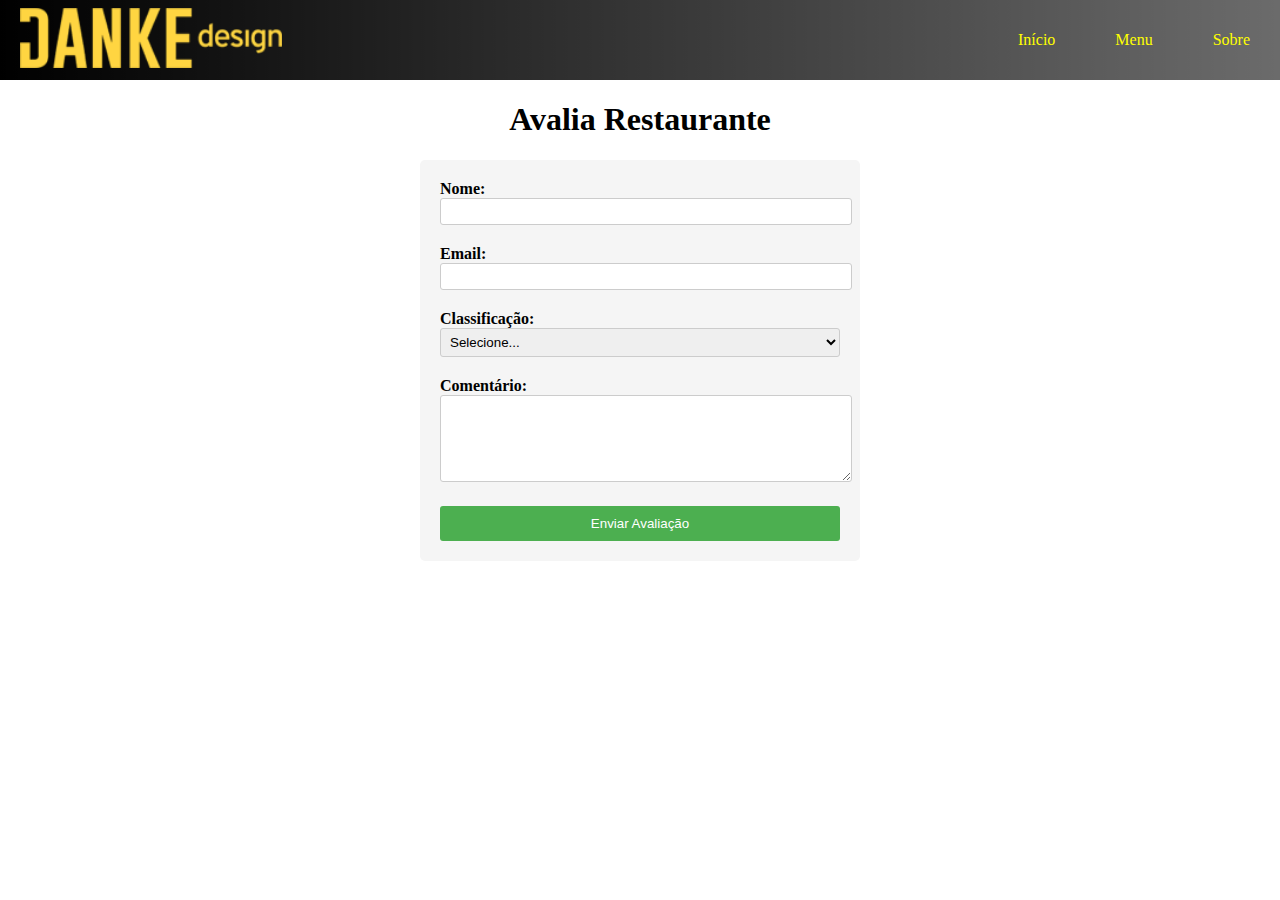
<file: inicio/comentarios.html>
<!DOCTYPE html>
<html lang="pt-BR">
<head>
    <meta charset="UTF-8">
    <meta http-equiv="X-UA-Compatible" content="IE=edge">
    <meta name="viewport" content="width=device-width, initial-scale=1.0">
    <link href="css/comentario.css" rel="Stylesheet">
    <title>Comentarios</title>
</head>
<body>
    <header>
        <div class="logo">
            <img src="img/DANKE-yellow.png" alt="Logo">
        </div>
        <nav>
            <ul>
                <li><a href="index.html">Início</a></li>
                <li><a href="menu.html">Menu</a></li>
                <li><a href="sobre.html">Sobre</a></li>
            </ul>
        </nav>
    </header>
    <h1>Avalia Restaurante</h1>

    <form>
        <div class="form-group">
            <label for="name">Nome:</label>
            <input type="text" id="name" name="name" required>
          </div>
      
          <div class="form-group">
            <label for="email">Email:</label>
            <input type="email" id="email" name="email" required>
          </div>
      
          <div class="form-group">
            <label for="rating">Classificação:</label>
            <select id="rating" name="rating" required>
              <option value="">Selecione...</option>
              <option value="excelente">Excelente</option>
              <option value="bom">Bom</option>
              <option value="regular">Regular</option>
              <option value="ruim">Ruim</option>
            </select>
          </div>
      
          <div class="form-group">
            <label for="comment">Comentário:</label>
            <textarea id="comment" name="comment" rows="5" required></textarea>
          </div>
      
          <button type="submit">Enviar Avaliação</button>
      
    </form>

</body>
</html>
</file>
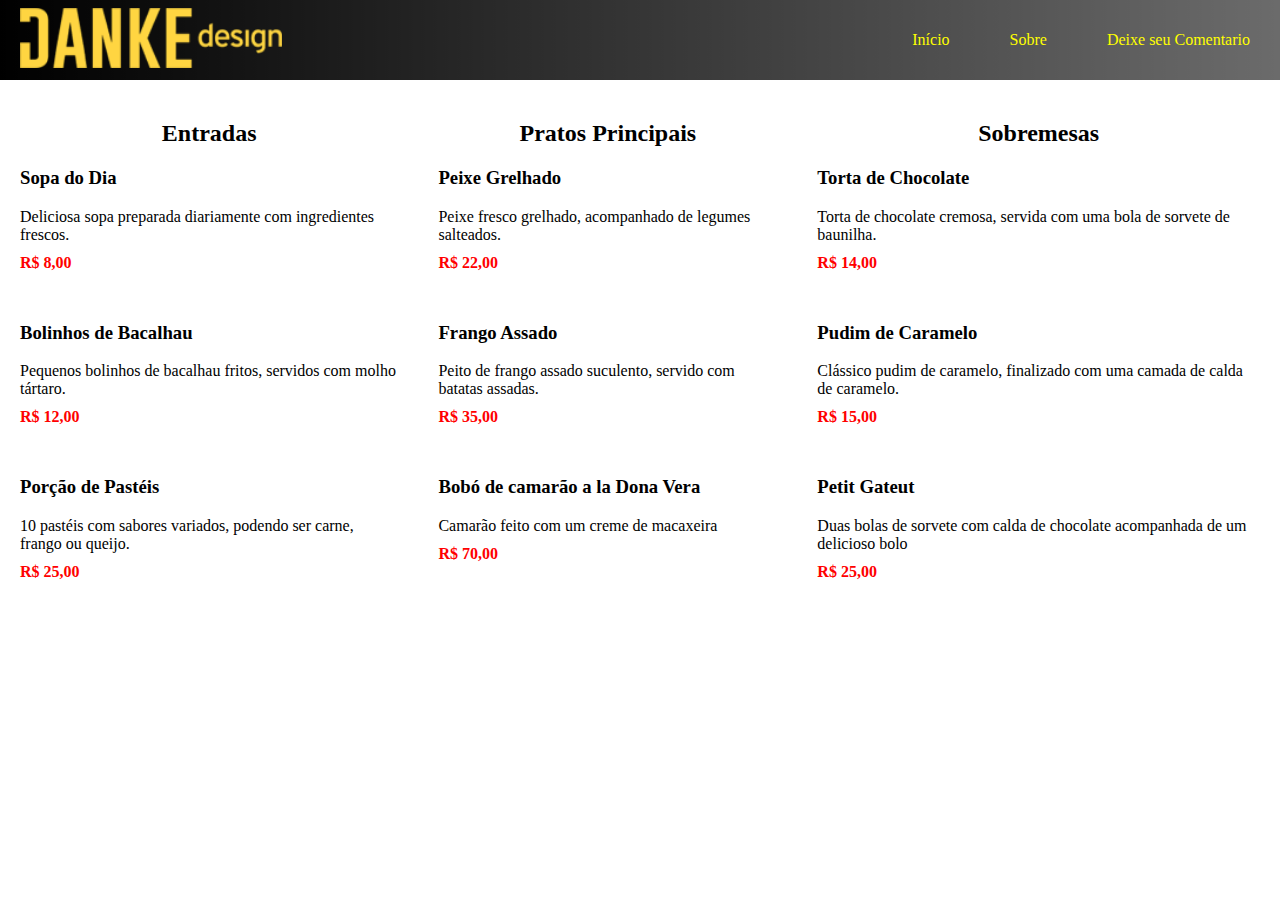
<file: inicio/menu.html>
<!DOCTYPE html>
<html lang="en">
<head>
    <meta charset="UTF-8">
    <meta http-equiv="X-UA-Compatible" content="IE=edge">
    <meta name="viewport" content="width=device-width, initial-scale=1.0">
    <link href="css/menu.css" rel="Stylesheet">
    <title>Menu</title>
</head>
<body>
    <header>
        <div class="logo">
            <img src="img/DANKE-yellow.png" alt="Logo">
        </div>
        <nav>
            <ul>
                <li><a href="index.html">Início</a></li>
                <li><a href="sobre.html">Sobre</a></li>
                <li><a href="comentarios.html">Deixe seu Comentario</a></li>
            </ul>
        </nav>
    </header>
    <div class="menu-container">
        <div class="menu">
          <h2>Entradas</h2>
          <ul>
            <li>
              <h3>Sopa do Dia</h3>
              <p>Deliciosa sopa preparada diariamente com ingredientes frescos.</p>
              <span class="price">R$ 8,00</span>
            </li>
            <li>
              <h3>Bolinhos de Bacalhau</h3>
              <p>Pequenos bolinhos de bacalhau fritos, servidos com molho tártaro.</p>
              <span class="price">R$ 12,00</span>
            </li>
            <li>
                <h3>Porção de Pastéis</h3>
                <p> 10 pastéis com sabores variados, podendo ser carne, frango ou queijo.</p>
                <span class="price">R$ 25,00</span>
            </li>
            <!-- Adicione mais itens de entrada aqui -->
          </ul>
        </div>
        <div class="menu">
          <h2>Pratos Principais</h2>
          <ul>
            <li>
              <h3>Peixe Grelhado</h3>
              <p>Peixe fresco grelhado, acompanhado de legumes salteados.</p>
              <span class="price">R$ 22,00</span>
            </li>
            <li>
              <h3>Frango Assado</h3>
              <p>Peito de frango assado suculento, servido com batatas assadas.</p>
              <span class="price">R$ 35,00</span>
            </li>
            <li>
                <h3>Bobó de camarão a la Dona Vera</h3>
                <p>Camarão feito com um creme de macaxeira</p>
                <span class="price">R$ 70,00</span>
            </li>
            <!-- Adicione mais pratos principais aqui -->
          </ul>
        </div>
        <div class="menu">
          <h2>Sobremesas</h2>
          <ul>
            <li>
              <h3>Torta de Chocolate</h3>
              <p>Torta de chocolate cremosa, servida com uma bola de sorvete de baunilha.</p>
              <span class="price">R$ 14,00</span>
            </li>
            <li>
              <h3>Pudim de Caramelo</h3>
              <p>Clássico pudim de caramelo, finalizado com uma camada de calda de caramelo.</p>
              <span class="price">R$ 15,00</span>
            </li>
            <li>
                <h3>Petit Gateut</h3>
                <p> Duas bolas de sorvete com calda de chocolate acompanhada de um delicioso bolo</p>
                <span class="price">R$ 25,00</span>
            </li>
            <!-- Adicione mais sobremesas aqui -->
          </ul>
        </div>
      </div>
    
</body>
</html>
</file>
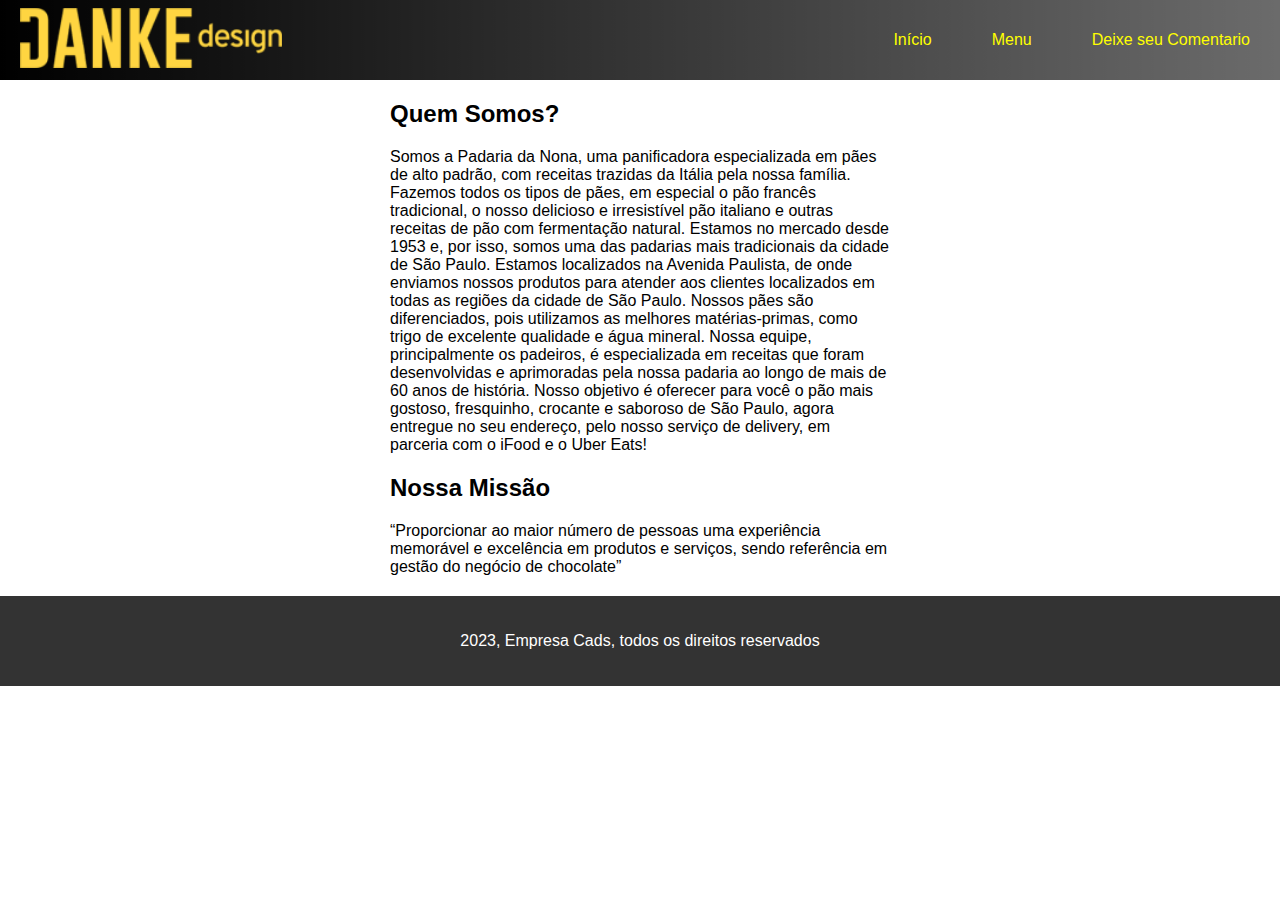
<file: inicio/sobre.html>
<!DOCTYPE html>
<html lang="en">

<head>
    <meta charset="UTF-8">
    <meta http-equiv="X-UA-Compatible" content="IE=edge">
    <meta name="viewport" content="width=device-width, initial-scale=1.0">
    <link href="css/sobre.css" rel="Stylesheet">
    <title>Sobre</title>
</head>

<body>
    <header>
        <div class="logo">
            <img src="img/DANKE-yellow.png" alt="Logo">
        </div>
        <nav>
            <ul>
                <li><a href="index.html">Início</a></li>
                <li><a href="menu.html">Menu</a></li>
                <li><a href="comentarios.html">Deixe seu Comentario</a></li>
            </ul>
        </nav>
    </header>
    <main>
        <h2>Quem Somos?</h2>
        <p>
            Somos a Padaria da Nona, uma panificadora especializada em pães de alto padrão, com receitas trazidas da
            Itália pela nossa família.
            Fazemos todos os tipos de pães, em especial o pão francês tradicional, o nosso delicioso e irresistível pão
            italiano e outras receitas de pão com fermentação natural.
            Estamos no mercado desde 1953 e, por isso, somos uma das padarias mais tradicionais da cidade de São Paulo.
            Estamos localizados na Avenida Paulista, de onde enviamos nossos produtos para atender aos clientes
            localizados em todas as regiões da cidade de São Paulo.
            Nossos pães são diferenciados, pois utilizamos as melhores matérias-primas, como trigo de excelente
            qualidade e água mineral.
            Nossa equipe, principalmente os padeiros, é especializada em receitas que foram desenvolvidas e aprimoradas
            pela nossa padaria ao longo de mais de 60 anos de história.
            Nosso objetivo é oferecer para você o pão mais gostoso, fresquinho, crocante e saboroso de São Paulo, agora
            entregue no seu endereço, pelo nosso serviço de delivery, em parceria com o iFood e o Uber Eats!
        </p>
        <h2>Nossa Missão</h2>
        <p>
            “Proporcionar ao maior número de pessoas uma experiência memorável e excelência em produtos e serviços,
            sendo referência em gestão do negócio de chocolate”
        </p>
    </main>

    <footer>
        <p>2023, Empresa Cads, todos os direitos reservados</p> 
    </footer>
</body>

</html>
</file>
<file: inicio/css/comentario.css>
body {
    margin: 0;
    padding: 0;
    background-image: url('https://static.vecteezy.com/system/resources/previews/002/382/008/non_2x/abstract-yellow-background-free-vector.jpg');
}

header {
    background: linear-gradient(to right, #000000, #00000094);
    display: flex;
    justify-content: center;
    align-items: center;
    height: 80px;
}

.logo {
    margin-right: auto;
    margin-left: 20px;
}

.logo img {
    height: 60px;
}

nav ul {
    list-style: none;
    margin: 0;
    padding: 0;
    display: flex;
}

nav ul li {
    margin: 0 10px;
}

nav ul li a {
    display: block;
    color: yellow;
    text-decoration: none;
    padding: 15px 20px;
}

nav ul li a:hover {
    background-color: rgba(0, 0, 0, 0.123);
}

h1 {
    text-align: center;
  }
  
  form {
    max-width: 400px;
    margin: 20px auto;
    padding: 20px;
    background-color: #f5f5f5;
    border-radius: 5px;
  }
  
  .form-group {
    margin-bottom: 20px;
  }
  
  label {
    display: block;
    font-weight: bold;
  }
  
  input[type="text"],
  input[type="email"],
  select,
  textarea {
    width: 100%;
    padding: 5px;
    border: 1px solid #ccc;
    border-radius: 3px;
  }
  
  textarea {
    resize: vertical;
  }
  
  button[type="submit"] {
    display: block;
    width: 100%;
    padding: 10px;
    background-color: #4caf50;
    color: #fff;
    border: none;
    border-radius: 3px;
    cursor: pointer;
  }
</file>
<file: inicio/css/menu.css>
body {
    margin: 0;
    padding: 0;
    background-image: url('https://static.vecteezy.com/system/resources/previews/002/382/008/non_2x/abstract-yellow-background-free-vector.jpg');
}

header {
    background: linear-gradient(to right, #000000, #00000094);
    display: flex;
    justify-content: center;
    align-items: center;
    height: 80px;
}

.logo {
    margin-right: auto;
    margin-left: 20px;
}

.logo img {
    height: 60px;
}

nav ul {
    list-style: none;
    margin: 0;
    padding: 0;
    display: flex;
}

nav ul li {
    margin: 0 10px;
}

nav ul li a {
    display: block;
    color: yellow;
    text-decoration: none;
    padding: 15px 20px;
}

nav ul li a:hover {
    background-color: rgba(0, 0, 0, 0.123);
}
.menu-container {
    display: flex;
    justify-content: center;
  }
  
  .menu {
    margin: 20px;
  }
  
  .menu h2 {
    text-align: center;
  }
  
  .menu ul {
    list-style-type: none;
    padding: 0;
  }
  
  .menu li {
    margin-bottom: 50px;
  }
  
  .menu h3 {
    margin-top: 0;
  }
  
  .menu p {
    margin-bottom: 10px;
  }
  
  .price {
    font-weight: bold;
    color: #ff0000;
  }
</file>
<file: inicio/css/sobre.css>
body {
    font-family: Arial, sans-serif;
    margin: 0;
    padding: 0;
    background-image: url('https://static.vecteezy.com/system/resources/previews/002/382/008/non_2x/abstract-yellow-background-free-vector.jpg');
}

header {
    background: linear-gradient(to right, #000000, #00000094);
    display: flex;
    justify-content: center;
    align-items: center;
    height: 80px;
}

.logo {
    margin-right: auto;
    margin-left: 20px;
}

.logo img {
    height: 60px;
}

nav ul {
    list-style: none;
    margin: 0;
    padding: 0;
    display: flex;
}

nav ul li {
    margin: 0 10px;
}

nav ul li a {
    display: block;
    color: yellow;
    text-decoration: none;
    padding: 15px 20px;
}

nav ul li a:hover {
    background-color: rgba(0, 0, 0, 0.123);
}

main {
    max-width: 500px;
    margin: 20px auto;
    padding: 0 20px;
  }
footer {
    background-color: #333;
    color: #fff;
    padding: 20px;
    text-align: center;
  }
</file>
